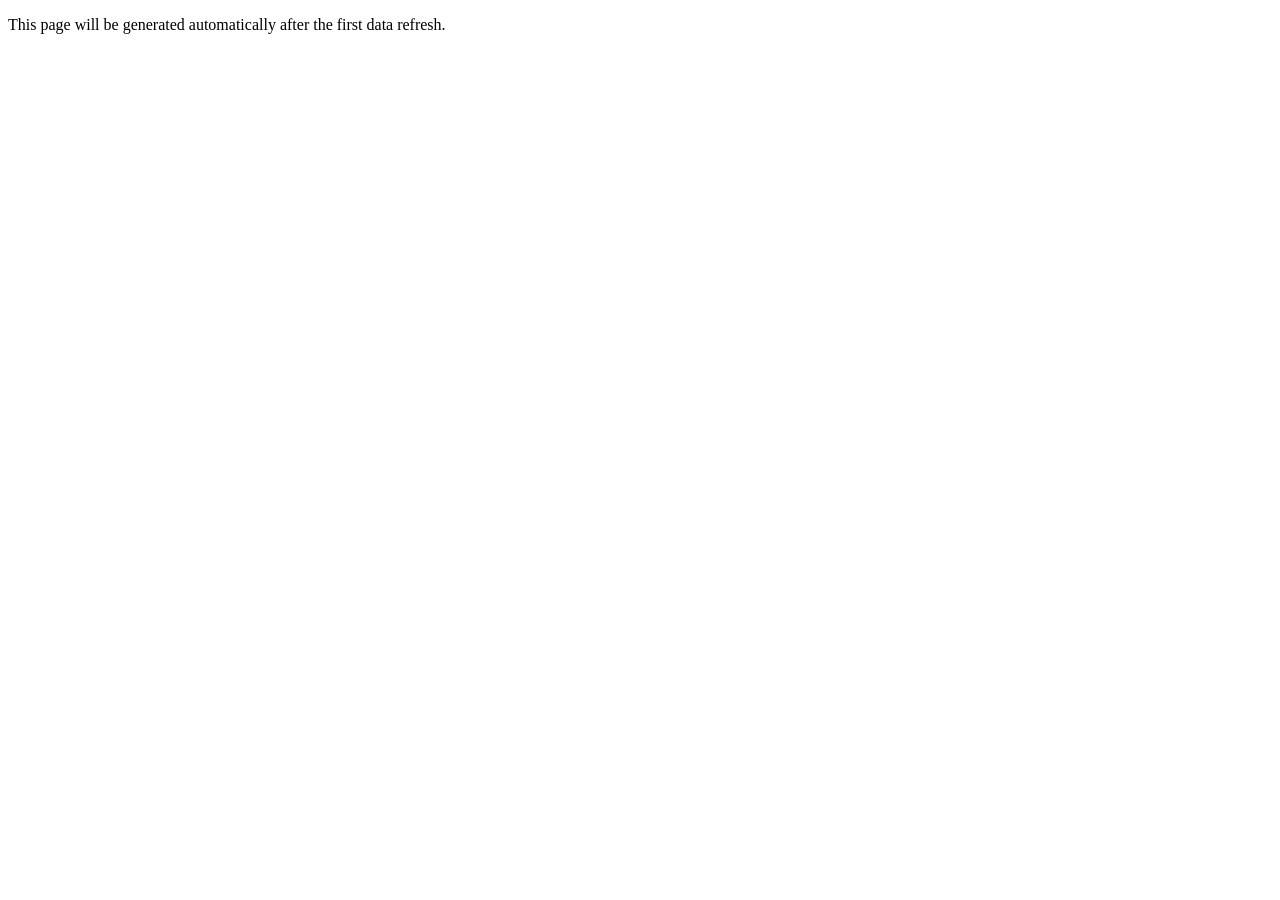
<file: archive.html>
<!DOCTYPE html>
<html lang="en">
<head>
  <meta charset="utf-8" />
  <title>Archive — Single-Cell Omics Daily</title>
</head>
<body>
  <p>This page will be generated automatically after the first data refresh.</p>
</body>
</html>
</file>
